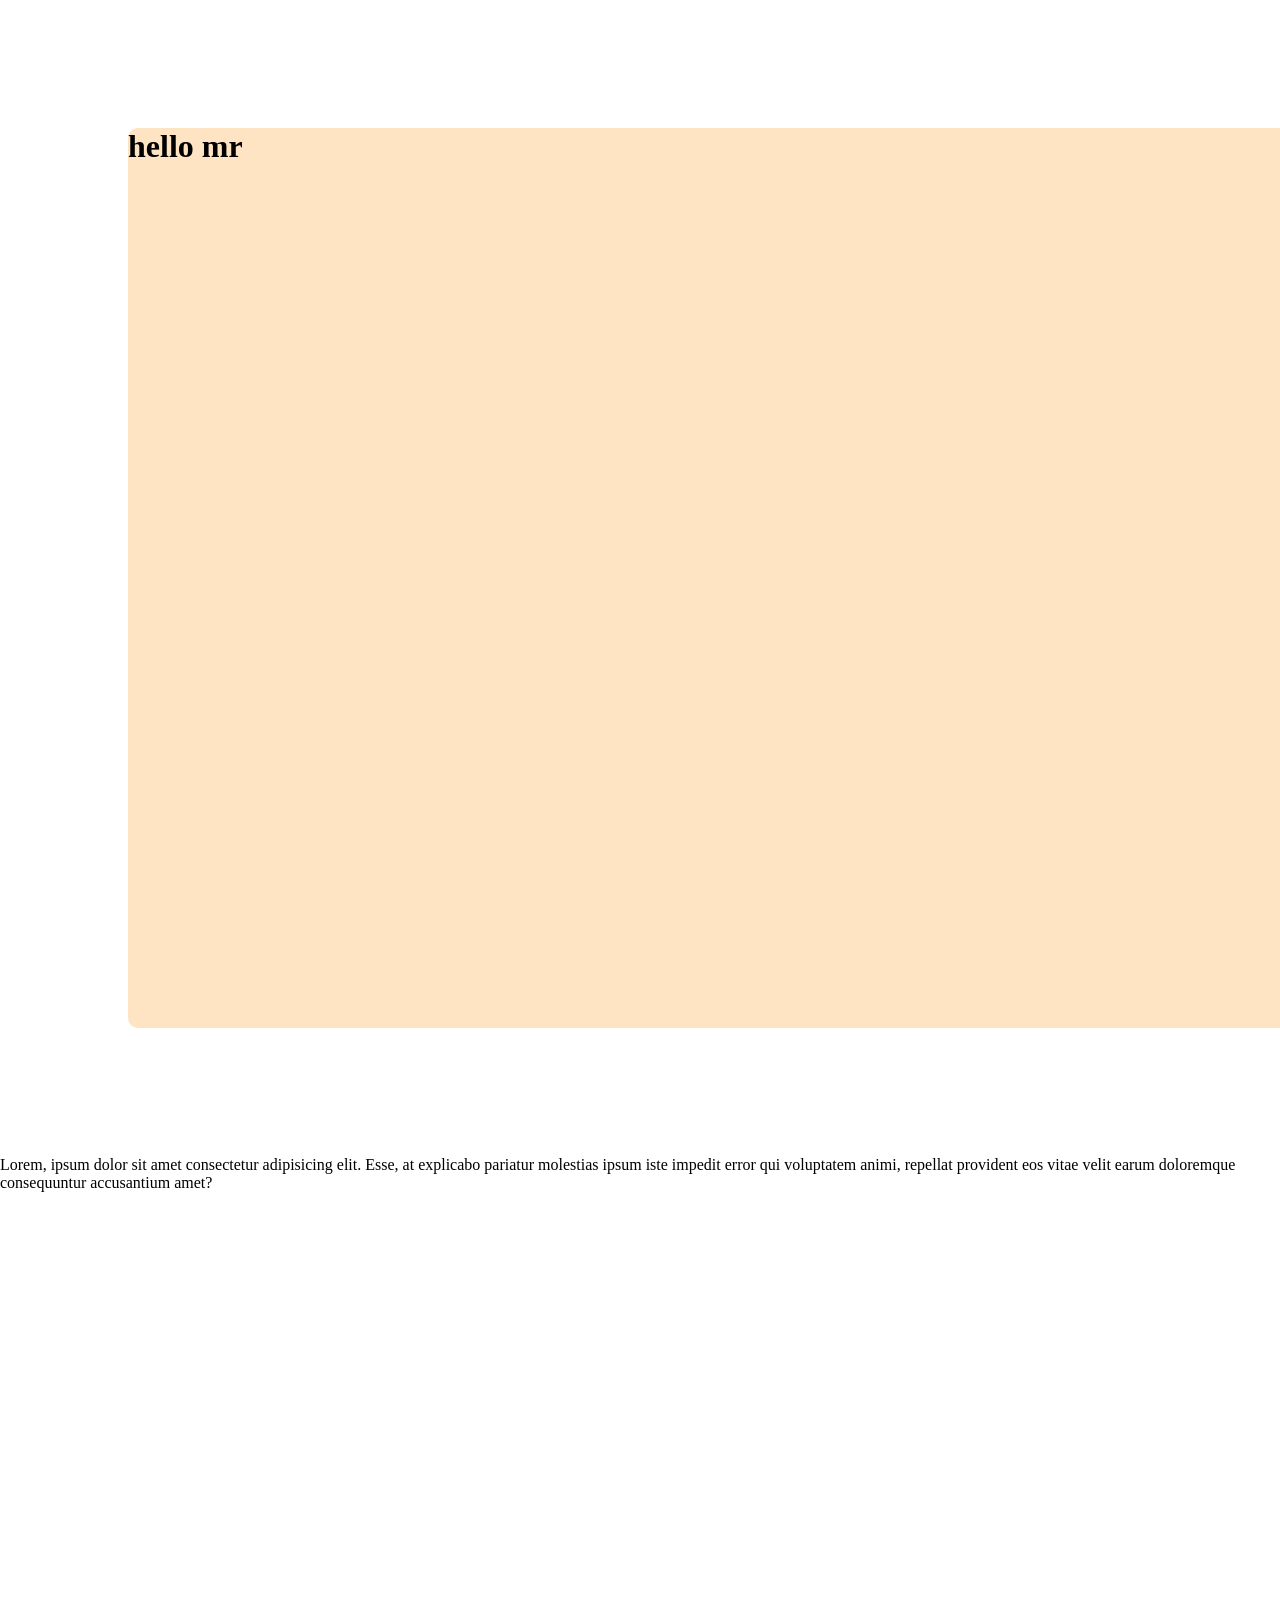
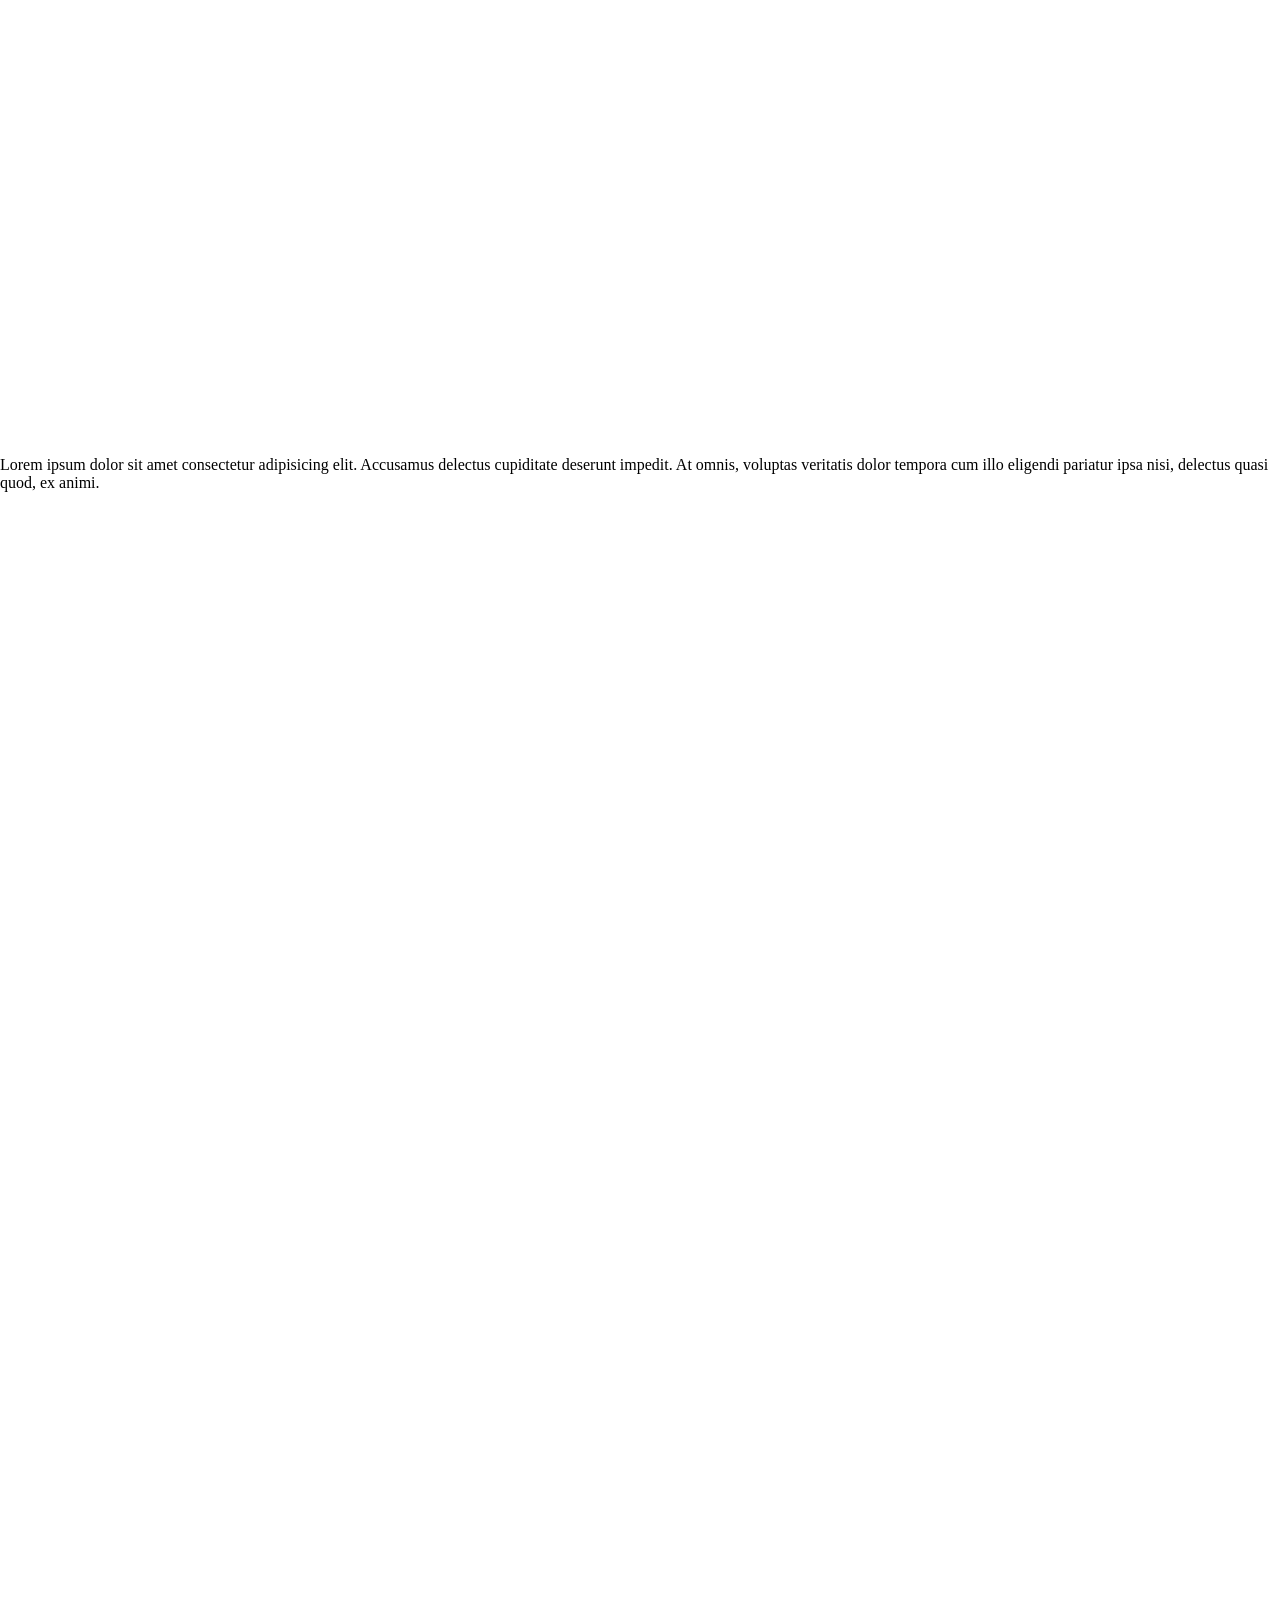
<file: index.html>
<!DOCTYPE html>
<html lang='en'>
<head>
    <meta charset='utf-8'>
    <meta name='viewport' content='width=device-width, initial-scale=1'>
    <title>page ahha king</title>
    <link rel='stylesheet' href='./main.css'>
</head>
<body>
    <header>
        <h1>hello mr</h1>
    </header>
    <main>
        <p>
            Lorem, ipsum dolor sit amet consectetur adipisicing elit. Esse, at explicabo pariatur molestias ipsum iste impedit error qui voluptatem animi, repellat provident eos vitae velit earum doloremque consequuntur accusantium amet?
        </p>
    </main>
    <aside>
        <p>
            Lorem ipsum dolor sit amet consectetur adipisicing elit. Accusamus delectus cupiditate deserunt impedit. At omnis, voluptas veritatis dolor tempora cum illo eligendi pariatur ipsa nisi, delectus quasi quod, ex animi.
        </p>
    </aside>
    <footer>

    </footer>
</body>
</html>
</file>
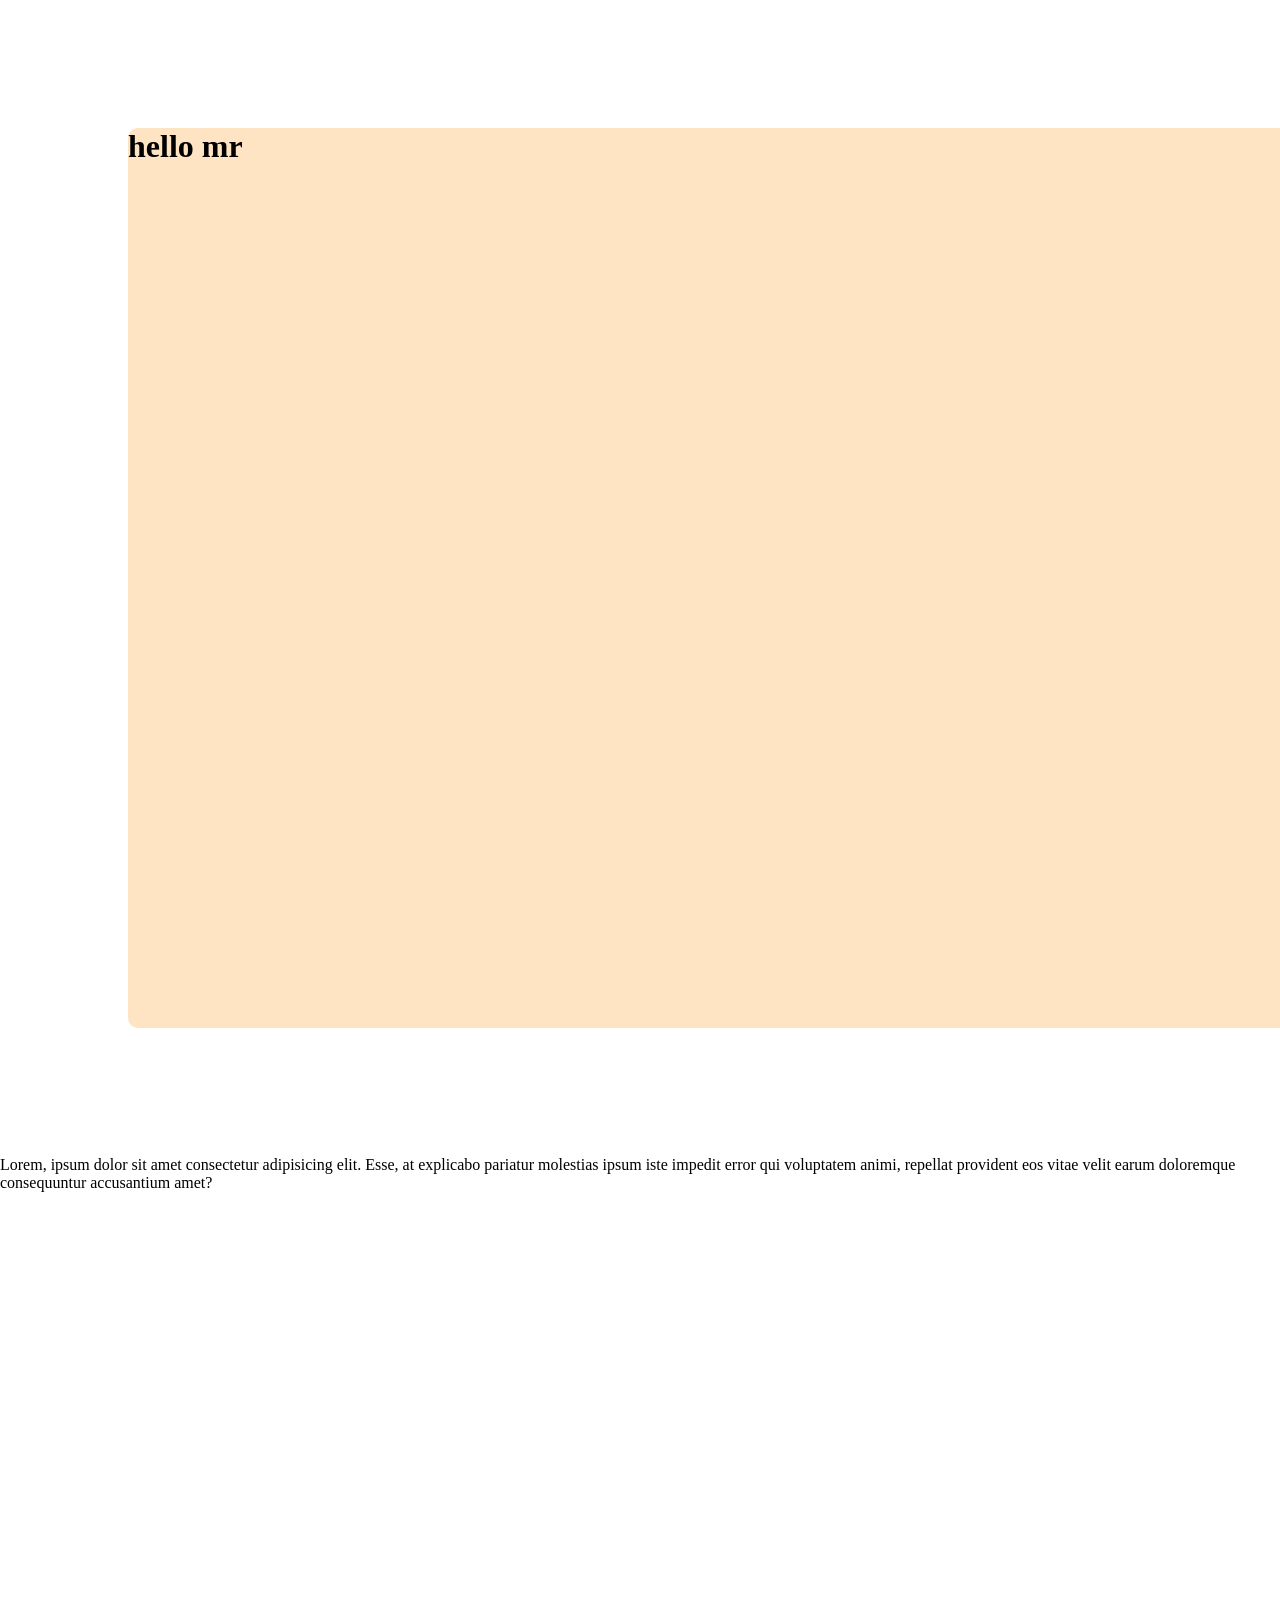
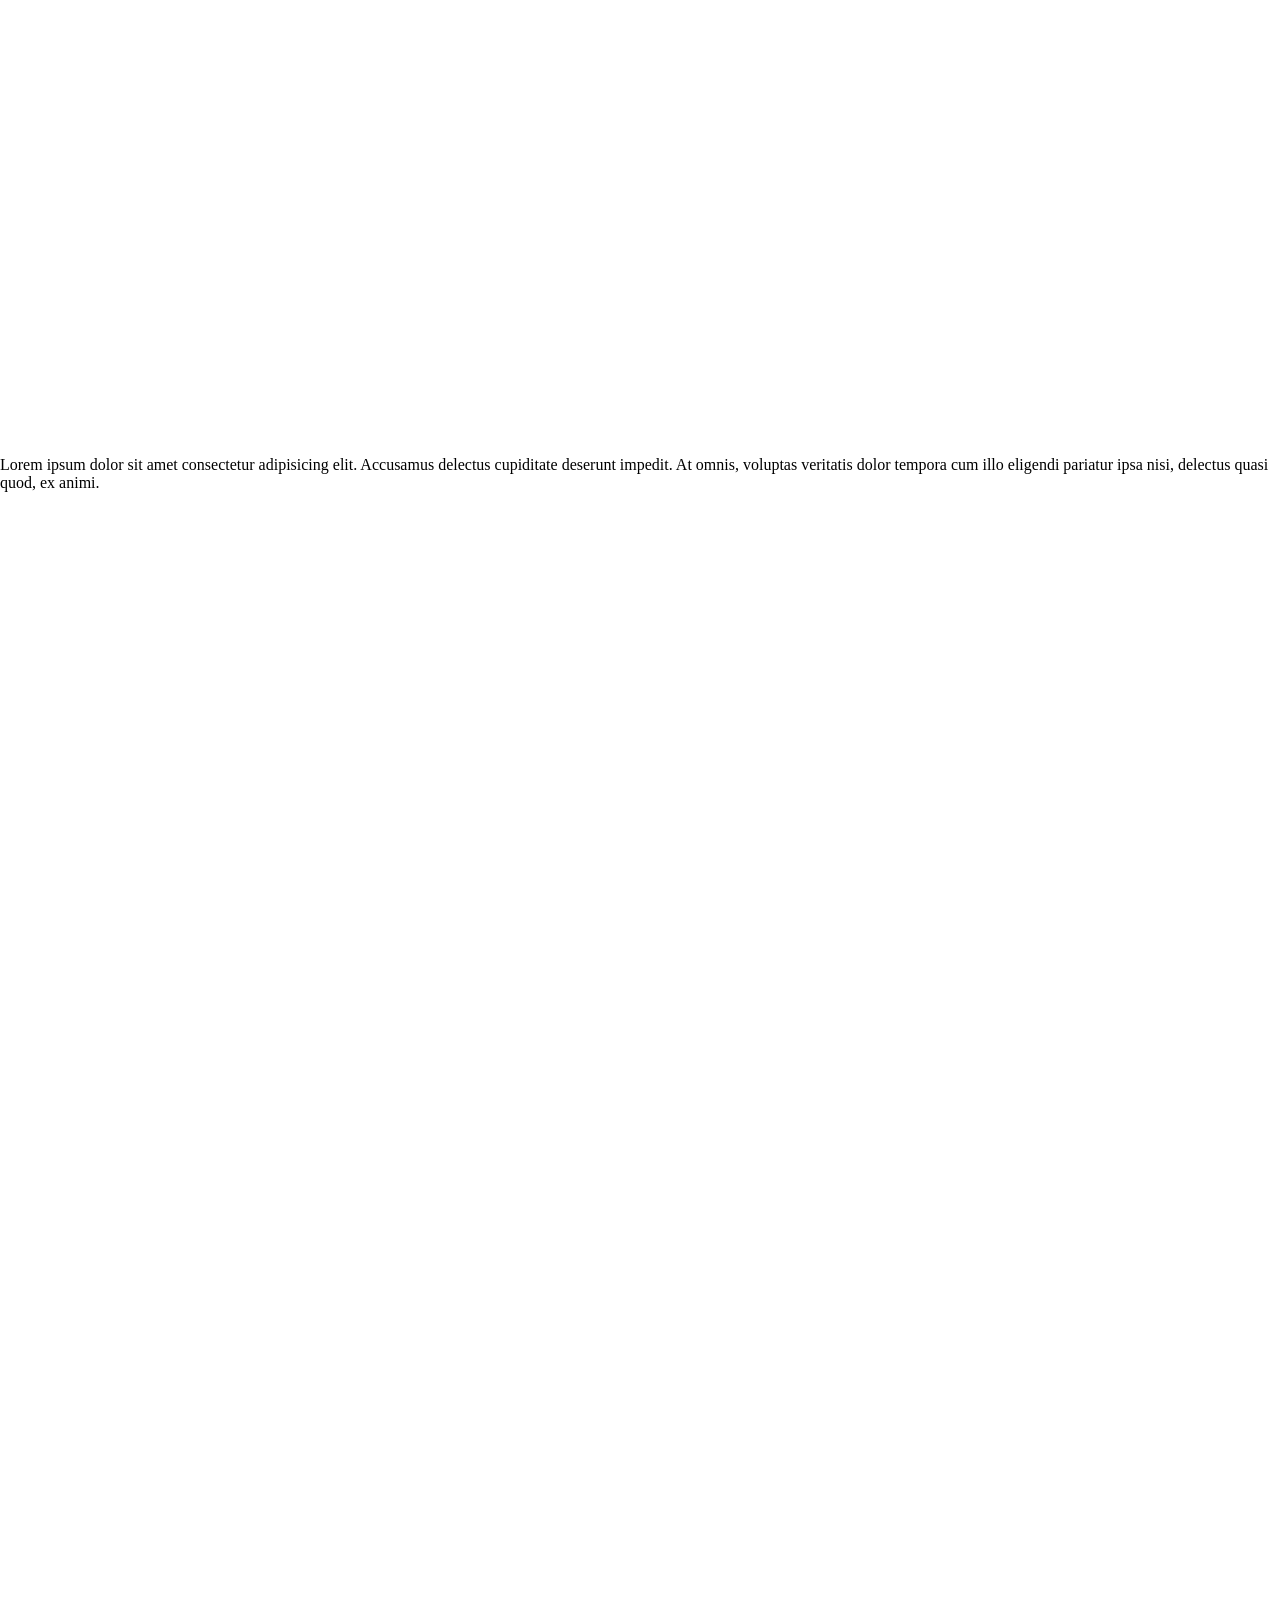
<file: main.html>
<!DOCTYPE html>
<html lang='en'>
<head>
    <meta charset='utf-8'>
    <meta name='viewport' content='width=device-width, initial-scale=1'>
    <title>page ahha king</title>
    <link rel='stylesheet' href='./main.css'>
</head>
<body>
    <header>
        <h1>hello mr</h1>
    </header>
    <main>
        <p>
            Lorem, ipsum dolor sit amet consectetur adipisicing elit. Esse, at explicabo pariatur molestias ipsum iste impedit error qui voluptatem animi, repellat provident eos vitae velit earum doloremque consequuntur accusantium amet?
        </p>
    </main>
    <aside>
        <p>
            Lorem ipsum dolor sit amet consectetur adipisicing elit. Accusamus delectus cupiditate deserunt impedit. At omnis, voluptas veritatis dolor tempora cum illo eligendi pariatur ipsa nisi, delectus quasi quod, ex animi.
        </p>
    </aside>
    <footer>

    </footer>
</body>
</html>
</file>
<file: main.css>
*{
    box-sizing: border-box;
    width: 100%;
    height: 100%;
    border: 0%;
    margin: 0%;
}
header{
    background-color: bisque;
    align-items: center;
    justify-items: center;
    border-radius: 10px;
    margin: 10%;s
}
</file>
